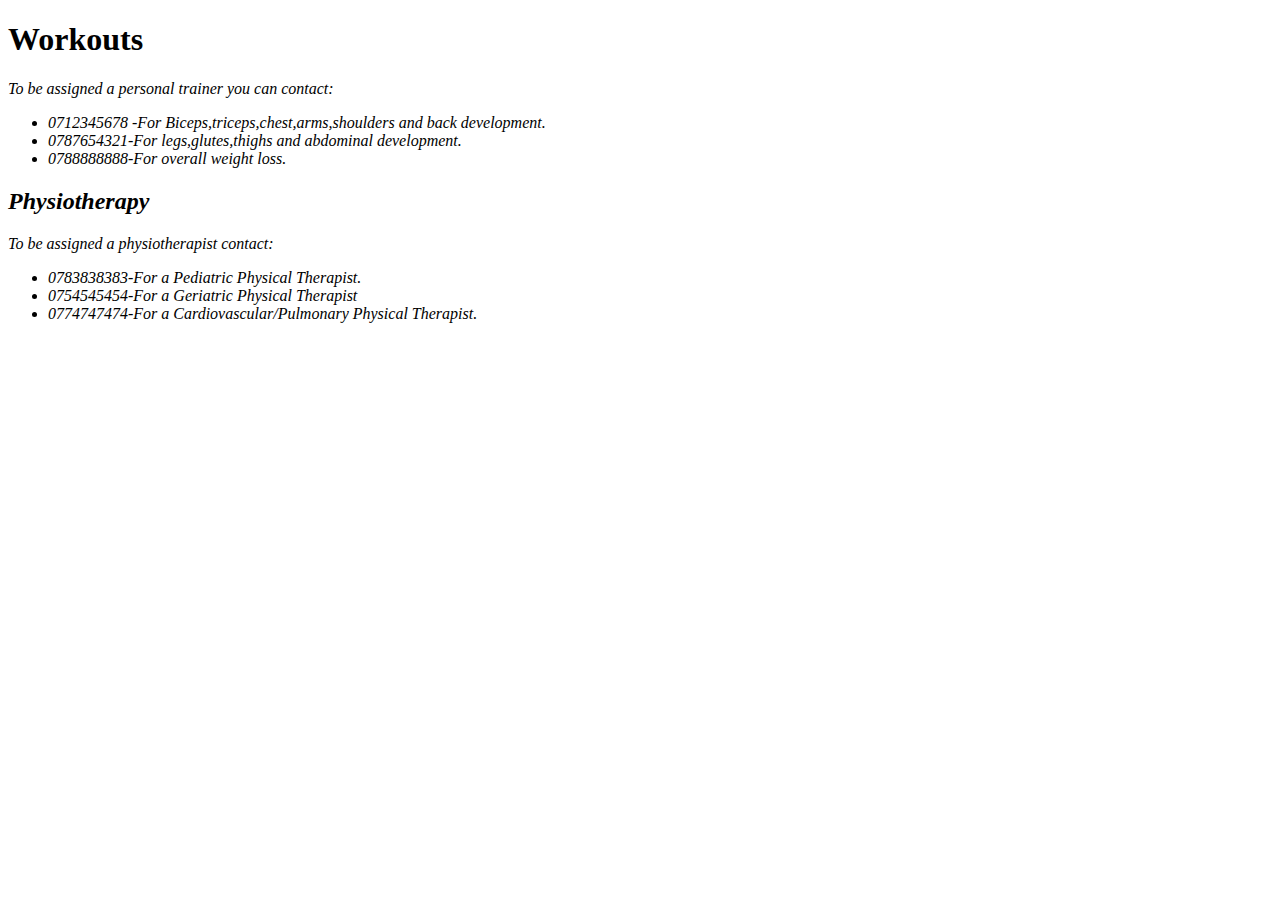
<file: contacts.html>
<!DOCTYPE html>
<html>
  <head>
    <meta charset="utf-8">
    <meta name="viewport" content="width=device-width">
    <h1><b>Workouts</b></h1>
   <em> <p>To be assigned a personal trainer you can contact:</p> 
    <ul>
        <li>0712345678 -For Biceps,triceps,chest,arms,shoulders and back development.</li>
        <li>0787654321-For legs,glutes,thighs and abdominal development.</li>
        <li>0788888888-For overall weight loss.</li>
    </ul>
    <h2>Physiotherapy</h2>
    <p>To be assigned a physiotherapist contact:</p>
    <ul>
        <li>0783838383-For a Pediatric Physical Therapist.</li>
        <li>0754545454-For a Geriatric Physical Therapist</li>
        <li>0774747474-For a Cardiovascular/Pulmonary Physical Therapist.</li>
    </ul></em>
    </head>
    </html>
</file>
